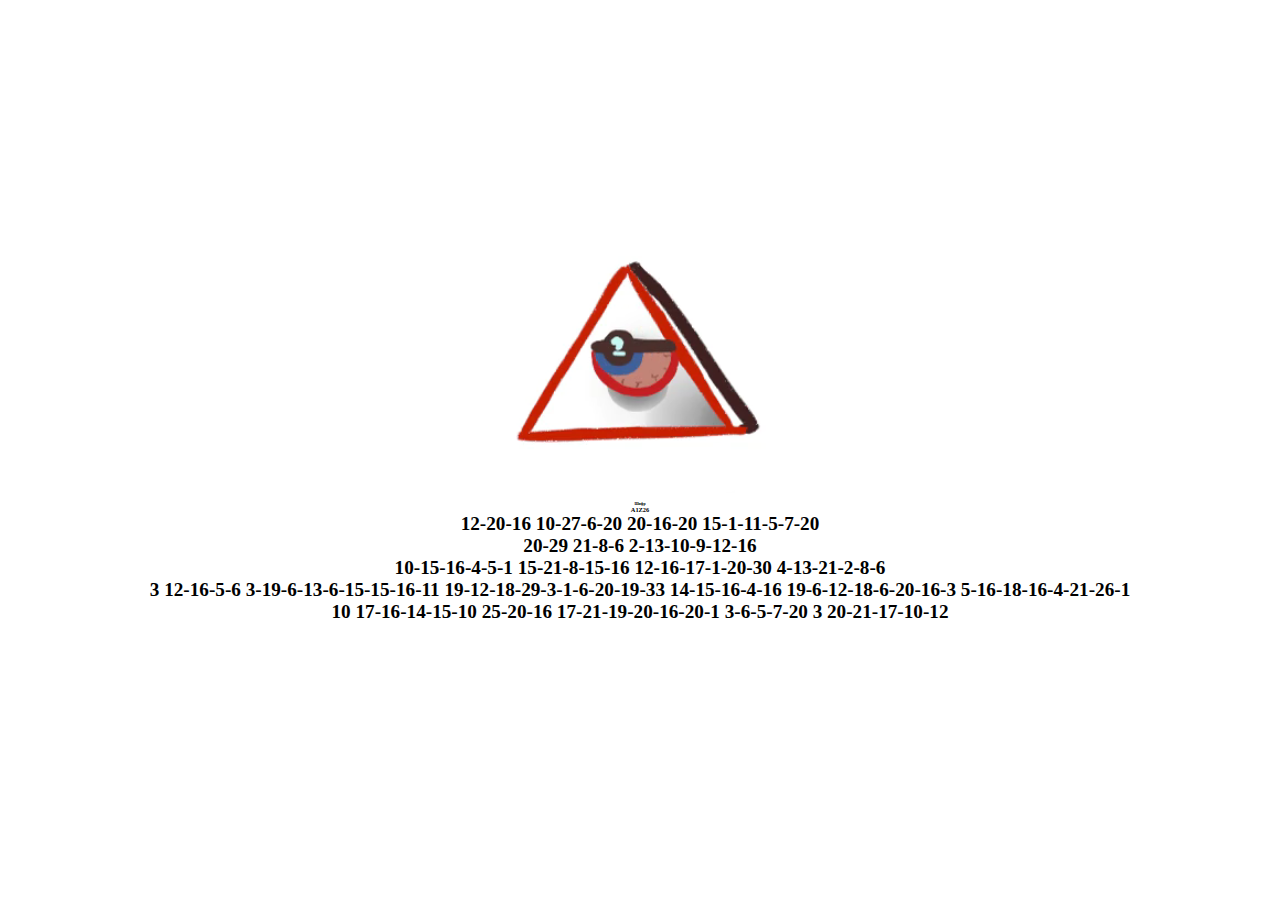
<file: index.html>
<!DOCTYPE html>
<html lang="en">
<head>
    <link rel="stylesheet" href="style.css">
    <meta charset="UTF-8">
    <meta name="viewport" content="width=device-width, initial-scale=1.0">
    <title>ugoyevnillkjwvtbrkoiuxctyfvebfndcjioxuifjlgkr;akfoszcjilkmflemaklnwblei;joflmglawe</title>

    <style>
        body {
            flex-direction: column;
        }
        video {
            width: 30vw;
        }
        h6 {
            margin: 0;
            font-size: 1.5vw;
        }
        .h7 {
            font-size: 0.5vw;
        }
        .h8 {
            font-size: 0.3vw;
        }
    </style>
    

</head>

<body>

    <!-- https://vk.com/id1О22О3564 -->
    <!-- https://vk.com/id45321О234 -->
    <!-- https://vk.com/id0О9876544 -->
    <!-- https://vk.com/id6472О9098 -->
    <!-- https://vk.com/id38859О7О8 -->
    <!-- https://vk.com/id435О57223 -->
    <!-- https://vk.com/id543425О4О -->
    <!-- https://vk.com/id49О35431О -->
    <!-- https://vk.com/id54О78О98У -->
    <!-- https://vk.com/id30776ОО26 -->
    <!-- https://vk.com/id5О6876745 -->
    <!-- https://vk.com/id9808О8889 -->
    <!-- https://vk.com/id55570О345 -->
    <!-- https://vk.com/id455465О79 -->
    <!-- https://vk.com/id0О298098О -->
    <!-- https://vk.com/id7676О903О -->
    <!-- https://vk.com/id9О334565О -->
    <!-- https://vk.com/id5О69О7423 -->
    <!-- https://vk.com/id4О3543О67 -->
    <!-- https://vk.com/id972345О35 -->
    <!-- https://vk.com/id6О4О45879 -->
    <!-- https://vk.com/id587О9О239 -->
    <!-- https://vk.com/id98357ОО39 -->
    <!-- https://vk.com/id2638О7О84 -->
    <!-- https://vk.com/id986О4О938 -->
    <!-- https://vk.com/id837О28О04 -->
    <!-- https://vk.com/id283О3207О -->
    <!-- https://vk.com/id2О0984О3О -->
    <!-- https://vk.com/id84792О800 -->
    <!-- https://vk.com/id39ОО23400 -->
    <!-- https://vk.com/id3480О2480 -->
    <!-- https://vk.com/id28340О2О0 -->
    <!-- https://vk.com/id308О23489 -->
    <!-- https://vk.com/id40О2О4008 -->
    <!-- https://vk.com/id3ОО089004 -->
    <!-- https://vk.com/idОО4320804 -->
    <!-- https://vk.com/id785ОО2379 -->
    <!-- https://vk.com/id85730О3О9 -->
    <!-- https://vk.com/id908О5345О -->
    <!-- https://vk.com/id43ОО34345 -->
    <!-- https://vk.com/id50О357О45 -->
    <!-- https://vk.com/id989О503О3 -->
    <!-- https://vk.com/id83048ОО84 -->
    <!-- https://vk.com/id80549ОО89 -->
    <!-- https://vk.com/id58О62О305 -->
    <!-- https://vk.com/id29004О50О -->
    <!-- https://vk.com/id8О548О489 -->
    <!-- https://vk.com/id857820О20 -->
    <!-- https://vk.com/idО957602О2 -->
    <!-- https://vk.com/id3О9583О48 -->
    <!-- https://vk.com/id28О2О9580 -->
    <!-- https://vk.com/id5992О0О23 -->
    <!-- https://vk.com/id9О89О5859 -->
    <!-- https://vk.com/idО023950О5 -->
    <!-- https://vk.com/id9О930О094 -->
    <!-- https://vk.com/idОО2084085 -->
    <!-- https://vk.com/id83049О09О -->
    <!-- https://vk.com/id4О82398О3 -->
    <!-- https://vk.com/id487О23О87 -->
    <!-- https://vk.com/id098О2О879 -->
    <!-- https://vk.com/id90ОО34950 -->
    <!-- https://vk.com/id59080О9О4 -->
    <!-- https://vk.com/id5453О8385 -->
    <!-- https://vk.com/idО68286532 -->
    <!-- https://vk.com/id5ОО548318 -->
    <!-- https://vk.com/id53О4О13О5 -->
    <!-- https://vk.com/id882О2ОО83 -->
    <!-- https://vk.com/idО7304089О -->
    <!-- https://vk.com/id59084О4О4 -->
    <!-- https://vk.com/id778577121 -->
    <!-- https://vk.com/iО037Г52323 -->
    <!-- https://vk.com/id570О45О34 -->
    <!-- https://vk.com/iО5809032О3 -->
    <!-- https://vk.com/id908056ОО8 -->
    <!-- https://vk.com/iО5890О0340 -->
    <!-- https://vk.com/id5О2800596 -->
    <!-- https://vk.com/id95893О930 -->
    <!-- https://vk.com/id8ОО387994 -->
    <!-- https://vk.com/id94980О30О -->
    <!-- https://vk.com/id9384О9О49 -->
    <!-- https://vk.com/id5908О8О50 -->
    <!-- https://vk.com/id5О9739798 -->
    <!-- https://vk.com/id43О429О73 -->
    <!-- https://vk.com/idО878О3209 -->
    <!-- https://vk.com/id87О2О3809 -->
    <!-- https://vk.com/id90О80О290 -->
    <!-- https://vk.com/id807О38О90 -->
    <!-- https://vk.com/id7087О327О -->
    <!-- https://vk.com/idО24О08900 -->
    <!-- https://vk.com/id70ОО30800 -->
    <!-- https://vk.com/id977О83О60 -->
    <!-- https://vk.com/id0О0О85055 -->
    <!-- https://vk.com/id543О45О89 -->
    <!-- https://vk.com/id58ОО34598 -->
    <!-- https://vk.com/id5098О4358 -->
    <!-- https://vk.com/id50О80О534 -->
    <!-- https://vk.com/id5345О0989 -->



    <video id="gif" preload="auto" no-controls autoplay loop playsinline muted >
        <source src="гифка.mp4" type='video/mp4' />
      </video>
      <h6 class="h8">Шифр</h6>
      <h6 class="h7">A1Z26</h6>
      <h6>12-20-16 10-27-6-20 20-16-20 15-1-11-5-7-20</h6>
      <h6>20-29 21-8-6 2-13-10-9-12-16 </h6>
      <h6>10-15-16-4-5-1 15-21-8-15-16 12-16-17-1-20-30 4-13-21-2-8-6</h6>
      <h6>3 12-16-5-6 3-19-6-13-6-15-15-16-11 19-12-18-29-3-1-6-20-19-33 14-15-16-4-16 19-6-12-18-6-20-16-3 5-16-18-16-4-21-26-1</h6>
      <h6>10 17-16-14-15-10 25-20-16 17-21-19-20-16-20-1 3-6-5-7-20 3 20-21-17-10-12</h6>
      <h6></h6>
</body>
</html>
</file>
<file: style.css>
.gif {
    width: 50%;
    height: auto;

}
body {
    display: flex;
    height: 90vh;
    justify-content: center;
    align-items: center;
}
.h7 {
    font-size: 0.5vw;
}
.h8 {
    font-size: 0.3vw;
}
/* гыг */
</file>
